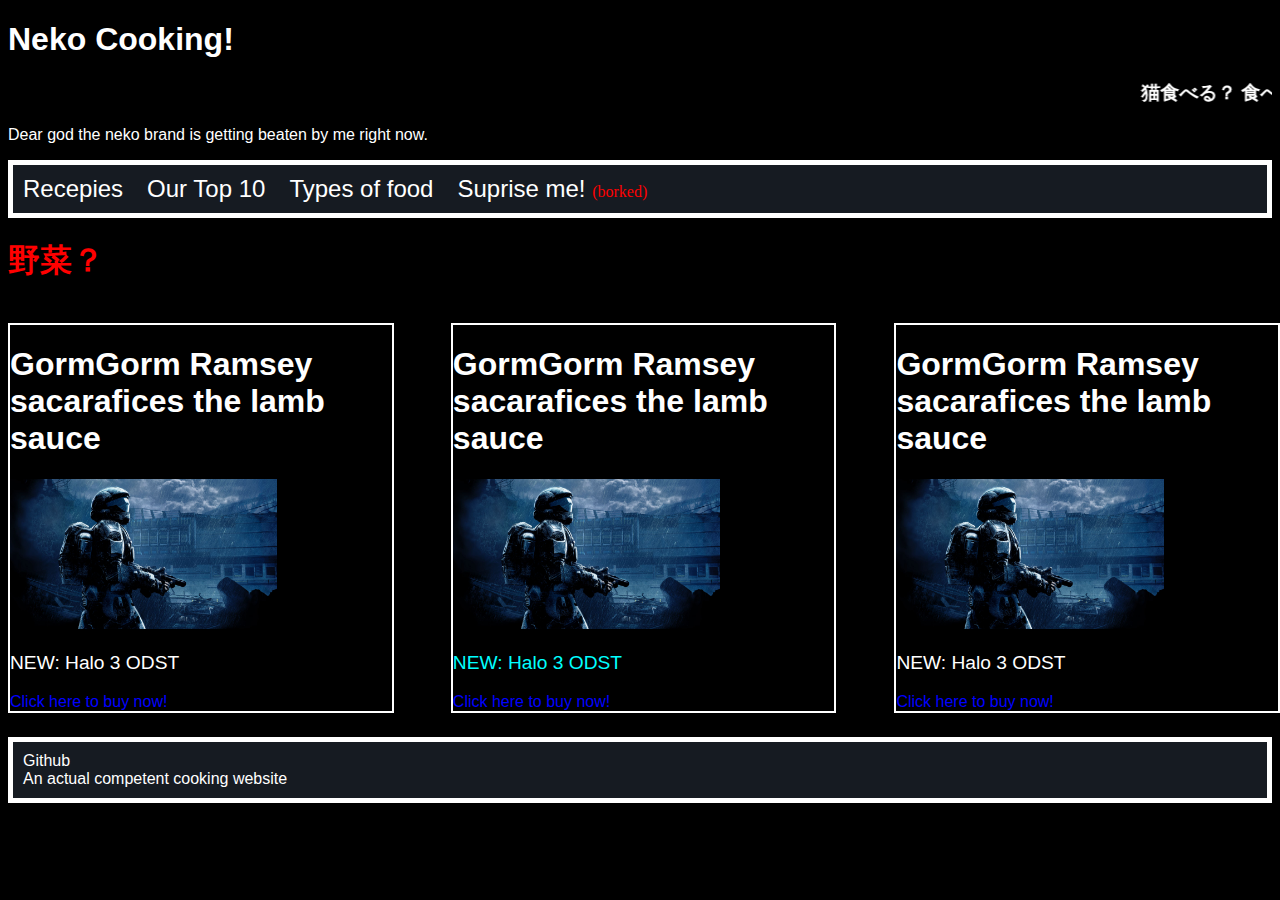
<file: Index.html>
<!-- yeah this is it. -->

<!DOCTYPE html>
<html lang="en-us">
    <head>
        <meta charset="UTF-8">
        <meta http-equiv="X-UA-Compatible" content="IE=edge">
        <meta name="viewport" content="width=device-width, initial-scale=1">
        <link rel="stylesheet" type="text/css" href="Master.css">
        <link rel="shortcut icon" type="image/x-icon" href="Hatsune_Miku.jpg">
        <title>Home Page</title>
    </head>
    <body>
        <h1>Neko Cooking!</h1><marquee scrollamount=18><b>猫食べる？  食べる猫？  ネコクッキング？</b></marquee>
        <p>Dear god the neko brand is getting beaten by me right now.</p>
    <nav class="My_Nav">
        <a href="en-us/recepees.html" class="a2">Recepies&nbsp;&nbsp;&nbsp;</a>
        <a href="en-us/noustop10.html" class="a2">Our Top 10&nbsp;&nbsp;&nbsp;</a>
        <a href="en-us/std.html" class="a2">Types of food&nbsp;&nbsp;&nbsp;</a>
        <a href="" class="a2">Suprise me!&nbsp;</a><span style="color: red;">(borked)</span>
    </nav>
        <h1 style="color: red;">野菜？</h1>
    <br>
    <div style="position: absolute;">
            <!-- Experimental - 9:10pm, Dec 28th. -->
        <div style="width: 30%; position:relative; float: left;" class="box">
            <h1>GormGorm Ramsey sacarafices the lamb sauce</h1>
            <img src="image.jpg" height="20%" width="70%">
            <p style="font-size: larger; color: white;">NEW: Halo 3 ODST</p>
            <a href="">Click here to buy now!</a>
            <br>
        </div>

        <!-- endl; -->

        <!-- og dimensions | h: 216px, w: 384px -->
        <div style="width: 30%; position:relative; float: left; left: 4.5%;" class="box">
            <h1>GormGorm Ramsey sacarafices the lamb sauce</h1>
            <img src="image.jpg" height="20%" width="70%">
            <p style="font-size: larger; color: cyan;">NEW: Halo 3 ODST</p>
            <a href="">Click here to buy now!</a>
            <br>
        </div>
        <div style="width: 30%; position:relative; float: right;" class="box">
            <h1>GormGorm Ramsey sacarafices the lamb sauce</h1>
            <img src="image.jpg" height="20%" width="70%">
            <p style="font-size: larger; color: white;">NEW: Halo 3 ODST</p>
            <a href="">Click here to buy now!</a>
            <br>

            <!-- Fake News 6:37pm, 1/10/23 -->

        </div>
    </div>
    </body>
    <br>
    <br>
    <br>
    <br>
    <br>
    <br>
    <br>
    <br>
    <br>
    <br>
    <br>
    <br>
    <br>
    <!-- god help me. -->
    <br>
    <br>
    <br>
    <br>
    <br>
    <br>
    <br>
    <br>
    <br>
    <br>

    <!-- Wont display-->
    <!-- "fixed." -->
    <footer>
        <div class="My_Nav" style="top: 0%">
            <a style="color: white;" href="">Github</a>
            <br>
            <a style="color: white;" href="">An actual competent cooking website</a>
        </div>
    </footer>

</html>
</file>
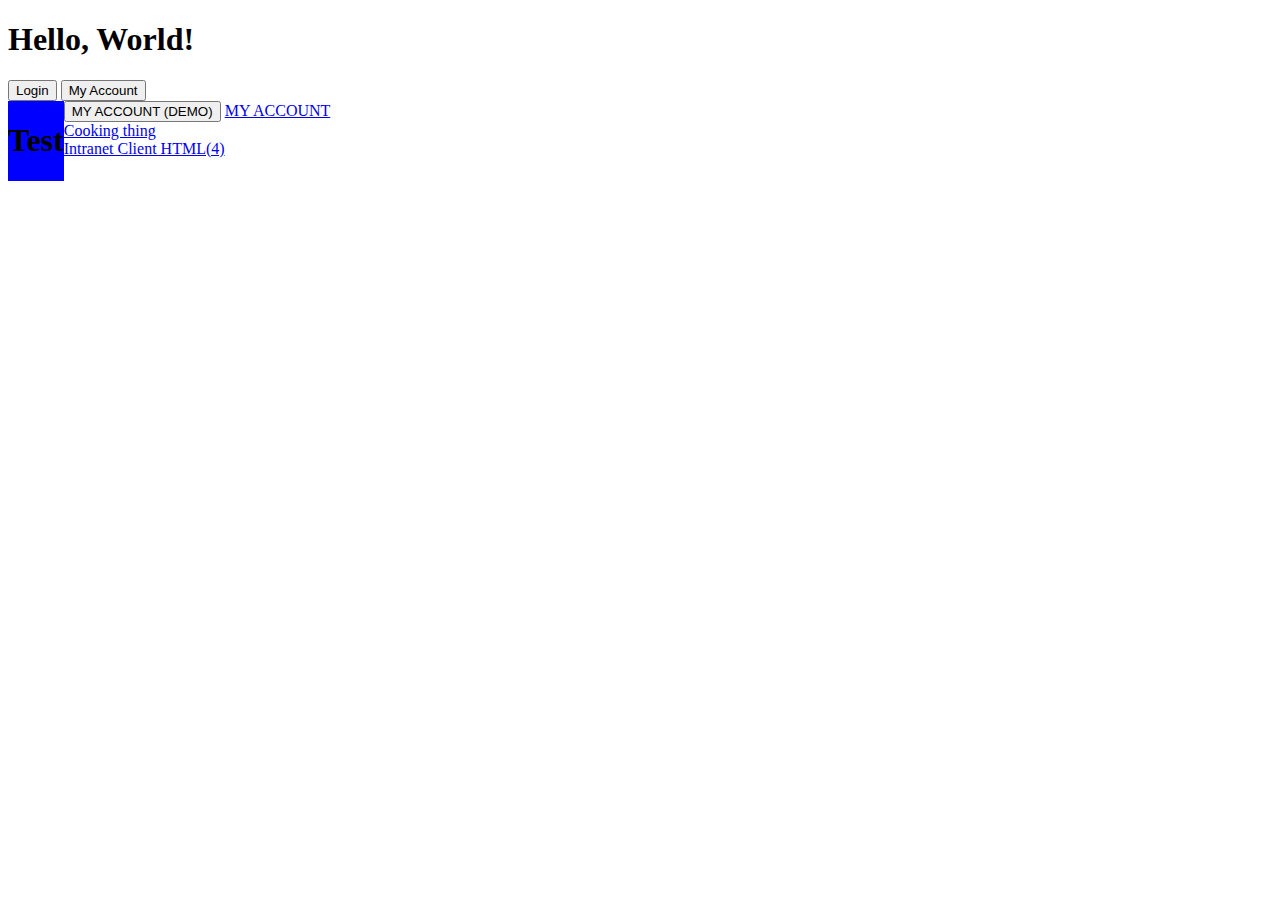
<file: linkENv.html>
<!DOCTYPE html>
<html lang="en-us">
<head>
    <meta charset="UTF-8">
    <meta http-equiv="X-UA-Compatible" content="IE=edge">
    <meta name="viewport" content="width=device-width, initial-scale=1">
    <title>Home Page</title>
</head>
<body>
    <div>
        <h1>Hello, World!</h1>
    </div>
    <div>
        <button>Login</button>
        <button>My Account</button>
    </div>
    <div style="float:left; background-color:blue;">
        <h1>Test</h1>
    </div>

<div>
    <button type="button" a href="Profile_dummy.html">MY ACCOUNT (DEMO)</button>
    <a href="./Profile_dummy.html">MY ACCOUNT</a>
</div>
<div>
    <a href="cooking.html">Cooking thing</a>
</div>
<div>
<a href="../Intranet/client/Main.html">Intranet Client HTML(4)</a>
</div>
</body>
</html>
</file>
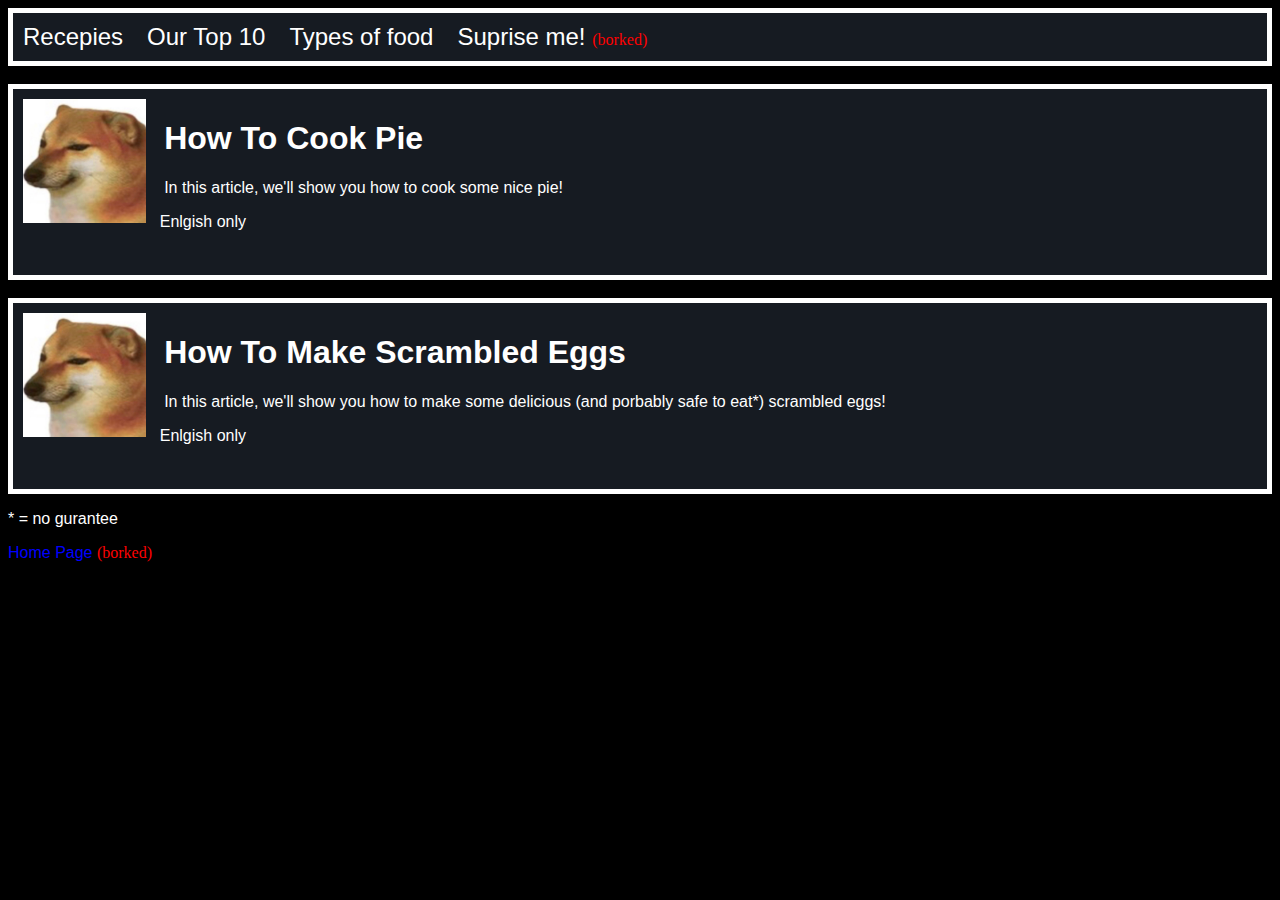
<file: en-us/recepees.html>
<!-- yeah it's spelt correct -->
<!-- 6:34pm, 1/10/23, A veces tu, a veces yo. -->

<!DOCTYPE html>
<html lang="en-us">
    <head>
        <meta charset="UTF-8">
        <meta http-equiv="X-UA-Compatible" content="IE=edge">
        <meta name="viewport" content="width=device-width, initial-scale=1">
        <link rel="stylesheet" type="text/css" href="../Master.css">
        <link rel="shortcut icon" type="image/x-icon" href="../Hatsune_Miku.jpg">
        <title>Home Page</title>
    </head>
    <header>    <!-- import -->
        <nav class="My_Nav">
            <a href="recepees.html" class="a2">Recepies&nbsp;&nbsp;&nbsp;</a>
            <a href="noustop10.html" class="a2">Our Top 10&nbsp;&nbsp;&nbsp;</a>
            <a href="std.html" class="a2">Types of food&nbsp;&nbsp;&nbsp;</a>
            <a href="" class="a2">Suprise me!&nbsp;</a><span style="color: red;">(borked)</span>
        </nav>
        <br>
    </header>
    <body>
        <div class="My_Nav">
            <img style="height: 10%; width: 10%; float: left;" src="../Fl5V7rvacAAgb8o.jpg">
            <h1>&nbsp; How To Cook Pie</h1>
            <p>&nbsp; &nbsp; In this article, we'll show you how to cook some nice pie!</p>
            <p>&nbsp; &nbsp;Enlgish only</p>
            <br>
        </div>

        <!-- endl; -->
        <br>

        <div class="My_Nav">
            <img style="height: 10%; width: 10%; float: left;" src="../Fl5V7rvacAAgb8o.jpg">
            <h1>&nbsp; How To Make Scrambled Eggs</h1>
            <p>&nbsp; &nbsp; In this article, we'll show you how to make some delicious (and porbably safe to eat*) scrambled eggs!</p>
            <p>&nbsp; &nbsp;Enlgish only</p>
            <br>
        </div>
        <!-- endl; -->
    </body>
    <footer>
        <p>* = no gurantee</p>
        <a href="">Home Page&nbsp;</a><span style="color: red;">(borked)</span>
    </footer>
</html>
</file>
<file: Master.css>
html {
    background-color: black;
}

h1 {
    font-family: Arial;
    color: white;
}

/*
    Please port over all of the messy CSS code and make it al neat, please.
    Don't make me suffer anymore then I have too.
*/

.Div_border {
    border: 2px solid white;
}

.My_Nav {
    background-color: #161b22;
    color: black;
    padding: 10px;
    border: 5px solid white;
}

a {
    font-family: Arial;
    color: blue;
}

.a2 {
    font-family: Arial;
    color:white;
    font-size: x-large;
}

a:link { text-decoration: none; }
a:visited { text-decoration: none; }
a:hover { text-decoration: none; }
a:active { text-decoration: none; }

marquee {
    font-size: larger;
    color: white;
}

p {
    font-family: Arial;
    color: white;
}

.box {
    background-color: black;
    border: 2px solid white;
}
</file>
